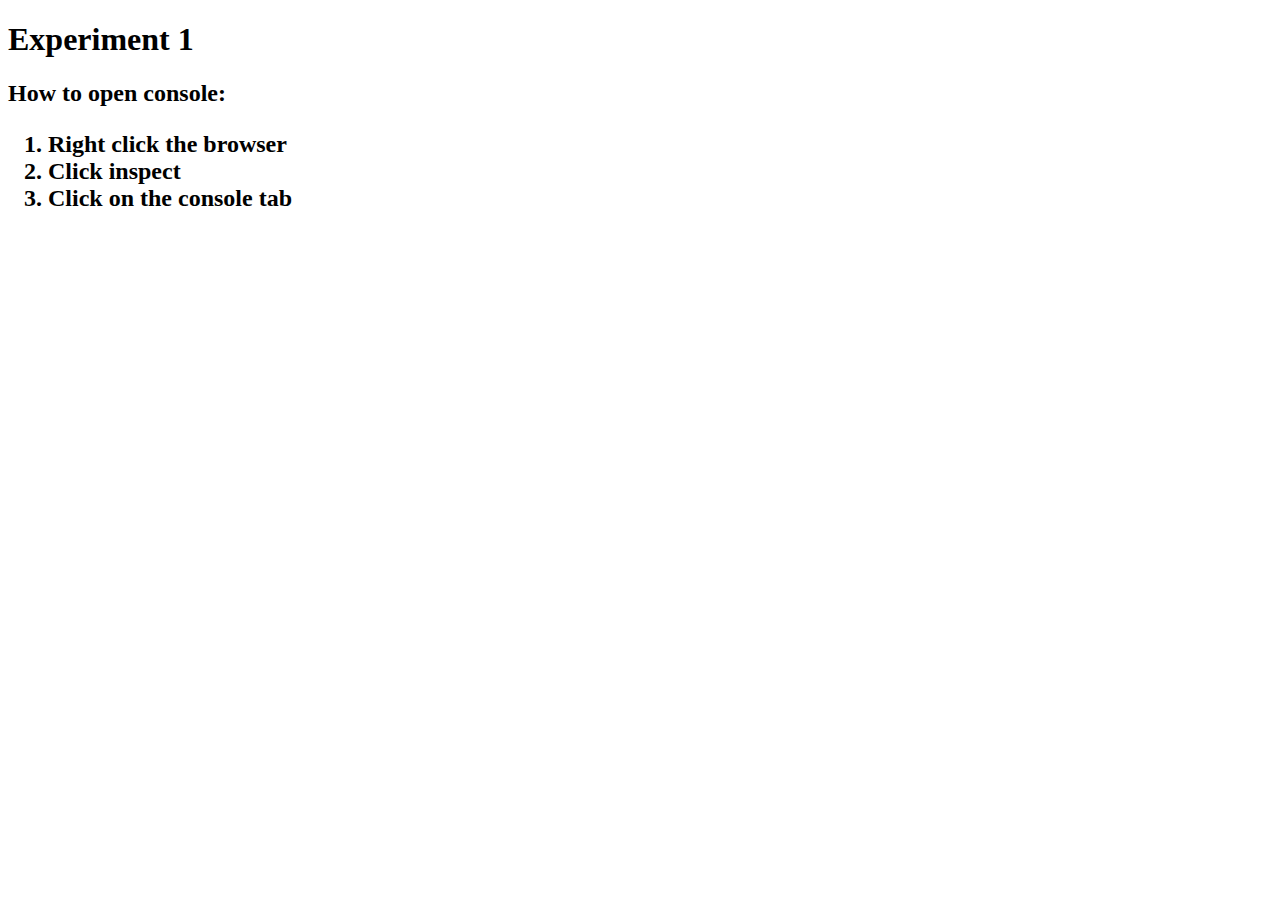
<file: exp/exp1.html>
<!DOCTYPE html>
<html lang="en">
<head>
    <meta charset="UTF-8">
    <meta name="viewport" content="width=device-width, initial-scale=1.0">
    <title>Experiment 1</title>
</head>
<body>
    <h1>Experiment 1</h1>
    <h2>How to open console:
        <ol>
            <li>Right click the browser</li>
            <li>Click inspect</li>
            <li>Click on the console tab</li>
        </ol>
    </h2>

    <script>
        /*Write a program that takes a lowercase string and capitalizes the first letter of each word in the string. */

        /*
        var userInput = prompt("Enter a lowercase word", "");
        
        let text = userInput;
        let part = text.slice(1);
        let output = userInput.at(0);
        let first = output.toUpperCase();
        console.log(`${first}${part}`);
        */

        var userInput = prompt("Enter a sentence.", "");
        userChange = userInput.replace(userInput[0], userInput[0].toUpperCase());

        for ( var i=1; i < userInput.length; i++ ){
            if (userChange[i] == " "){
                userChange = userChange.replace(userChange[i+1], userChange[i+1].toUpperCase());
            }
        }
        console.log(userChange);
        
    </script>
</body>
</html>
</file>
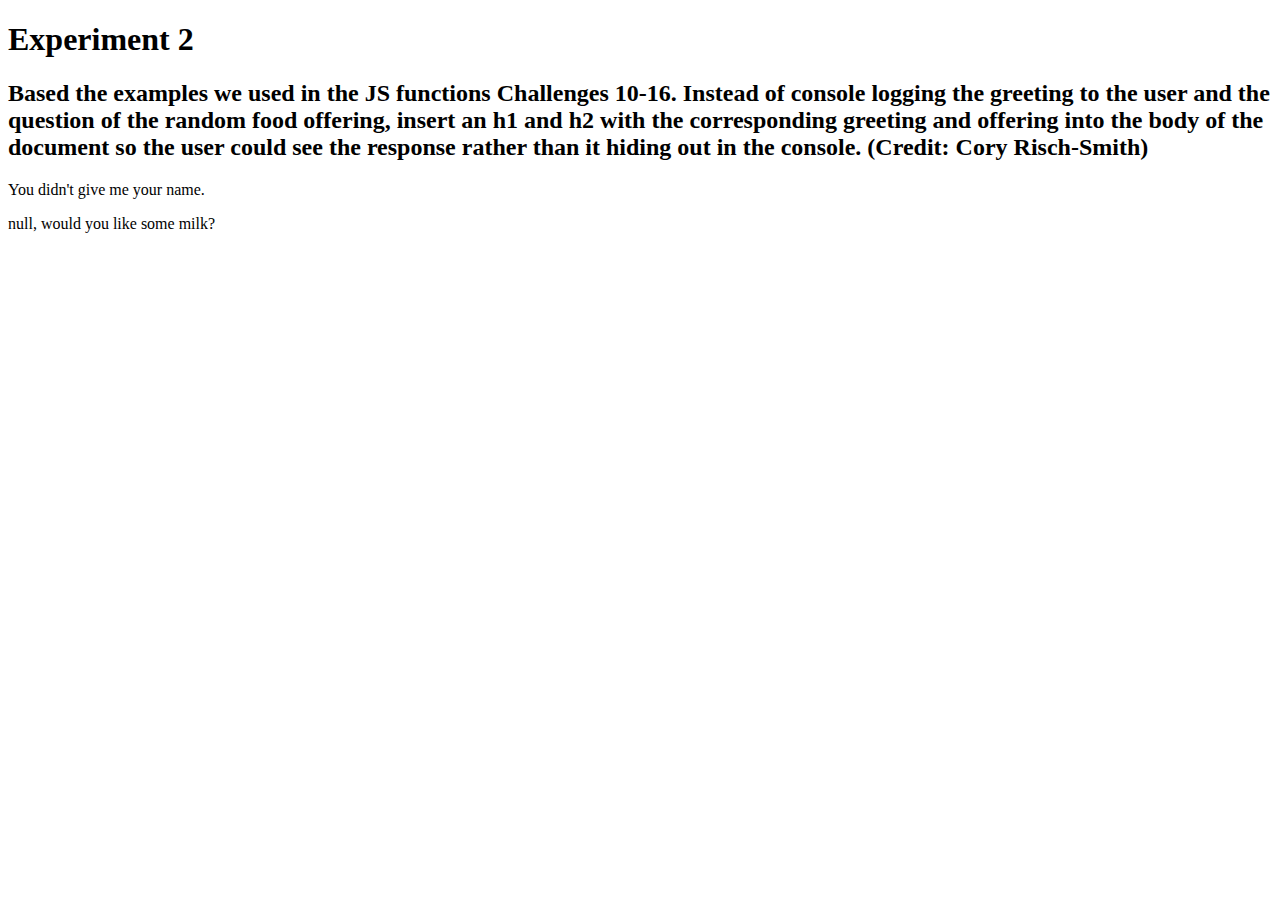
<file: exp/exp2.html>
<!DOCTYPE html>
<html lang="en">
<head>
    <meta charset="UTF-8">
    <meta name="viewport" content="width=device-width, initial-scale=1.0">
    <title>Experiment 2</title>
</head>
<body>
    <h1>Experiment 2</h1>
    <h2>Based the examples we used in the JS functions Challenges 10-16. Instead of console logging the greeting to the user and the question of the random food offering, insert an h1 and h2 with the corresponding greeting and offering into the body of the document so the user could see the response rather than it hiding out in the console. (Credit: Cory Risch-Smith)</h2>
    <p id = "firstName"></p>
    <p id = "hereGift"></p>

    <script>
        /* Based the examples we used in the JS functions Challenges 10-16. Instead of console logging the greeting to the user and the question of the random food offering, insert an <h1> and <h2> with the corresponding greeting and offering into the body of the document so the user could see the response rather than it hiding out in the console. (Credit: Cory Risch-Smith) */

        var yourName = prompt("Enter your name.", "")
        var food = ["milk", "toast", "french fries", "cake", "apples"];
        
        var myDiv = document.getElementById("firstName");
        var yourGift = document.getElementById("hereGift");

        function hello(name){
            
            if(name == null || name == " "){
                myDiv.innerHTML = ("You didn't give me your name.");
            } else {
                myDiv.innerHTML = (`Hello ${name} and welcome!`)
            }
        }

        function randomInt (min, max){
                return Math.floor ((max - min + 1) * Math.random()) + min;
        }

        function hospitality(name,gift){
            console.log(hello(name));
            var randomGift = gift[randomInt(0, gift.length-1)];
            yourGift.innerHTML = (`${name}, would you like some ${randomGift}?`);
        }

        hospitality(yourName, food);
        </script>
    </body>
</html>
</file>
